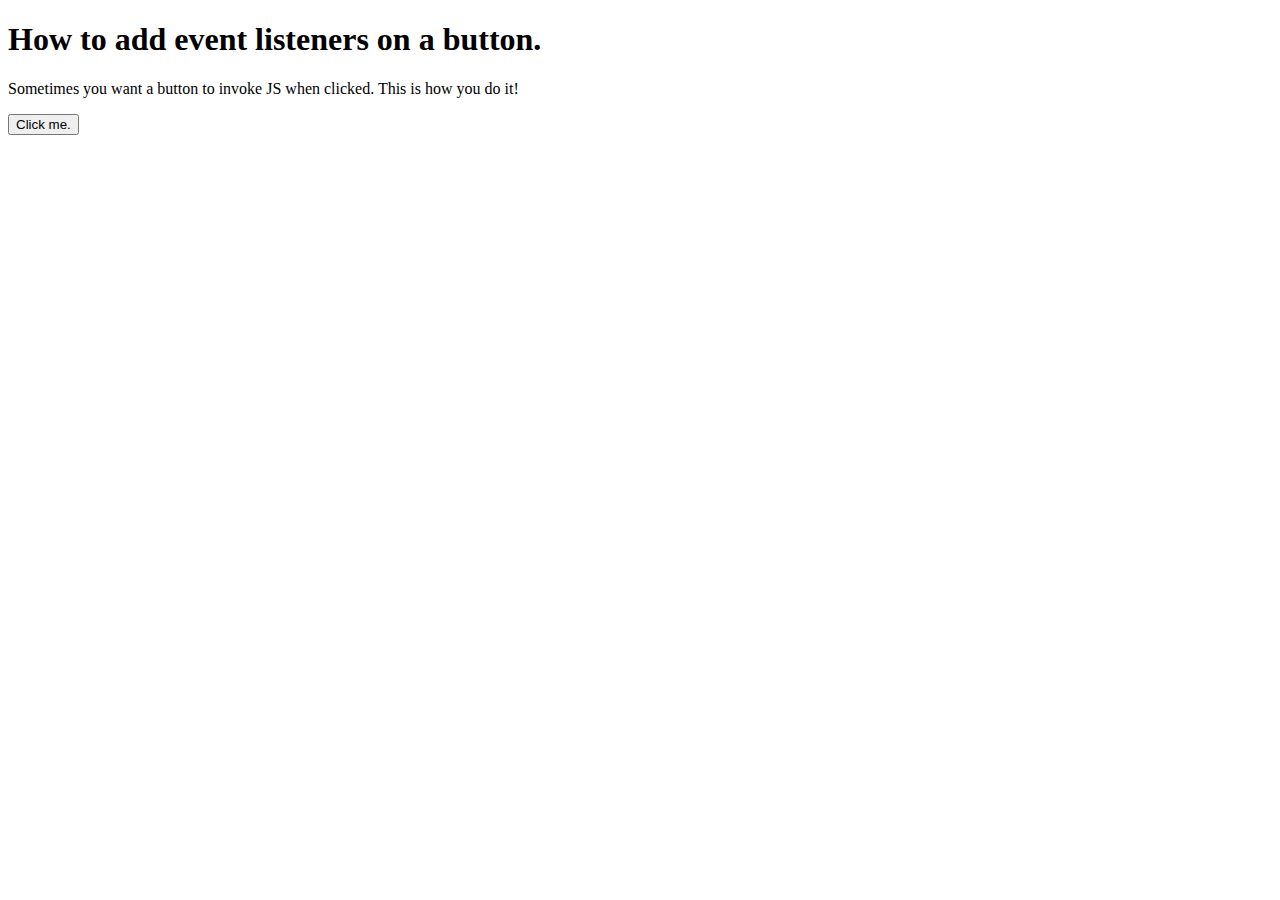
<file: buttons-1.html>
<!DOCTYPE html>
<html lang="en">
<head>
    <meta charset="UTF-8">
    <meta name="viewport" content="width=device-width, initial-scale=1.0">
    <title>Button Demo</title>
</head>
<body>
    <h1>How to add event listeners on a button.</h1>
    <p id="myText">Sometimes you want a button to invoke JS when clicked. This is how you do it!</p>
    <!-- 1. Add an id on the button -->
    <button id="button1">Click me.</button>

    <!-- 2. include the JS file at the bottom of the page -->
    <script src="buttons-1.js"></script>
</body>
</html>
</file>
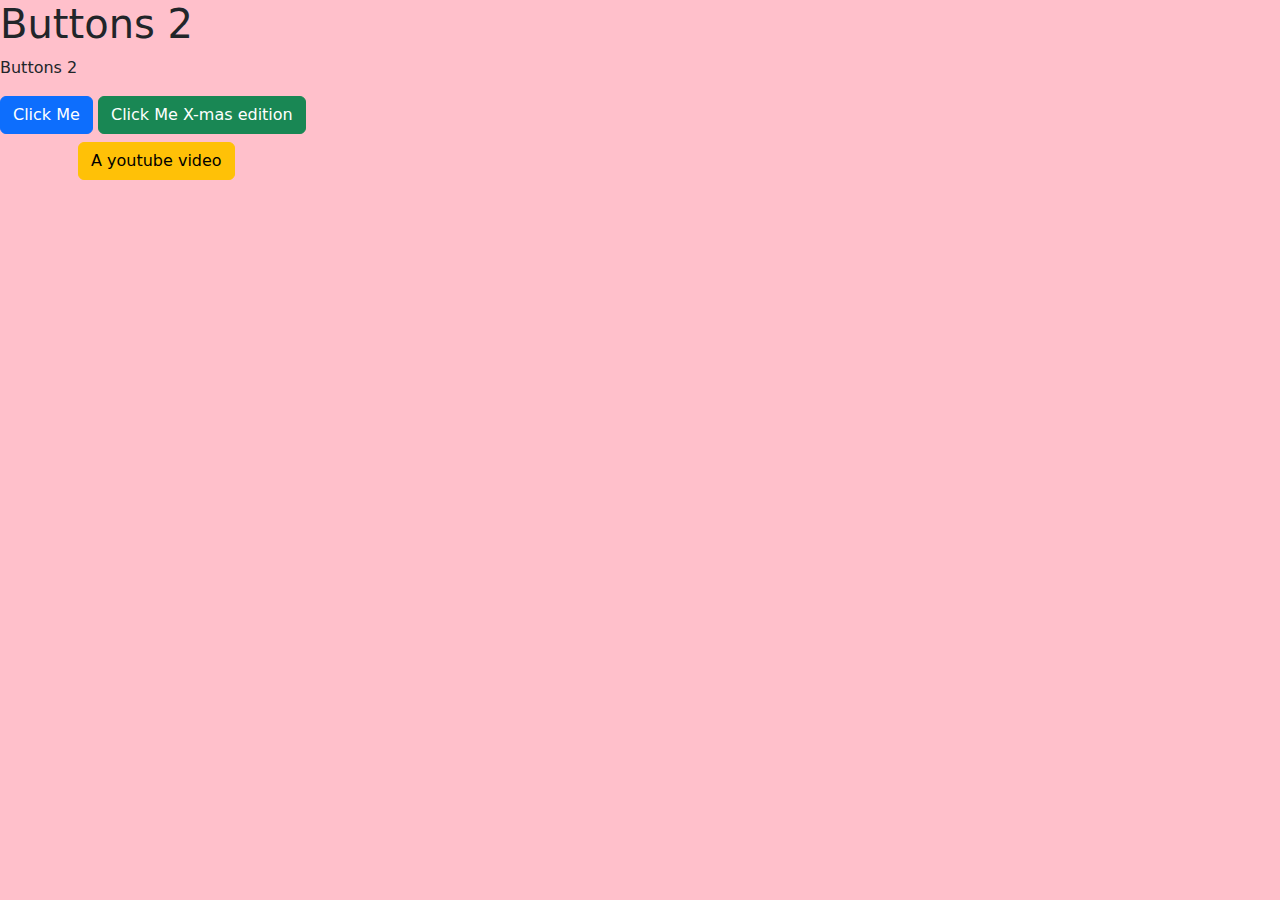
<file: buttons-2.html>
<!DOCTYPE html>
<html lang="en">
<head>
    <meta charset="UTF-8">
    <meta name="viewport" content="width=device-width, initial-scale=1.0">
    <title>Buttons 2</title>
    <link href="https://cdn.jsdelivr.net/npm/bootstrap@5.3.3/dist/css/bootstrap.min.css" rel="stylesheet" integrity="sha384-QWTKZyjpPEjISv5WaRU9OFeRpok6YctnYmDr5pNlyT2bRjXh0JMhjY6hW+ALEwIH" crossorigin="anonymous">
</head>
<body>
    
    <h1>Buttons 2</h1>
    <p id="myText2">Buttons 2</p>
    <button class="btn btn-primary" id="myButton2">Click Me</button>
    <button class="btn btn-success" id="myButton3">Click Me X-mas edition</button>
    
    <div class="container p-2">
        <!-- Bootstrap example -->
        <a class="btn btn-warning" href="https://youtu.be/SYlssUD5fBk?feature=shared">A youtube video</a>
    </div>
    <script src="https://cdn.jsdelivr.net/npm/bootstrap@5.3.3/dist/js/bootstrap.bundle.min.js" integrity="sha384-YvpcrYf0tY3lHB60NNkmXc5s9fDVZLESaAA55NDzOxhy9GkcIdslK1eN7N6jIeHz" crossorigin="anonymous"></script>
    <script src="buttons-2.js"></script>
</body>
</html>
</file>
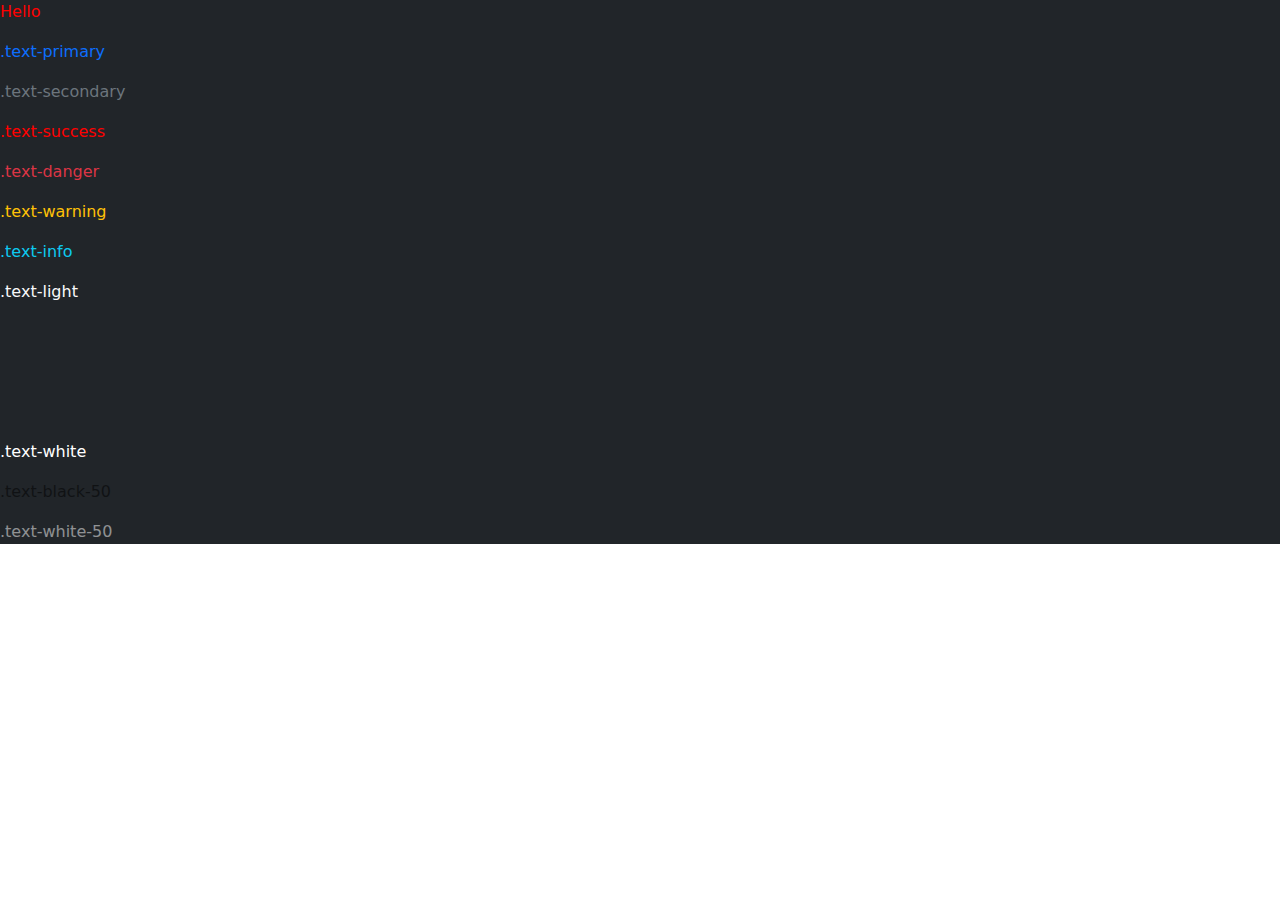
<file: colors.html>
<!DOCTYPE html>
<html lang="en">

<head>
    <meta charset="UTF-8">
    <meta name="viewport" content="width=device-width, initial-scale=1.0">
    <title>Colors</title>
    <link href="https://cdn.jsdelivr.net/npm/bootstrap@5.3.3/dist/css/bootstrap.min.css" rel="stylesheet"
        integrity="sha384-QWTKZyjpPEjISv5WaRU9OFeRpok6YctnYmDr5pNlyT2bRjXh0JMhjY6hW+ALEwIH" crossorigin="anonymous">
    <link rel="stylesheet" href="./colors.css">
    <style>
        :root {
            --bs-success: red;
            --bs-success-rgb: 255, 0, 0;
        }
    </style>
</head>

<body>
    <div class="text-success bg-dark">
        <p>Hello</p>
        <p class="text-primary">.text-primary</p>
        <p class="text-secondary">.text-secondary</p>
        <p class="text-success bg-dark">.text-success</p>
        <p class="text-danger">.text-danger</p>
        <p class="text-warning bg-dark">.text-warning</p>
        <p class="text-info bg-dark">.text-info</p>
        <p class="text-light bg-dark">.text-light</p>
        <p class="text-dark">.text-dark</p>
        <p class="text-body">.text-body</p>
        <p class="text-muted">.text-muted</p>
        <p class="text-white bg-dark">.text-white</p>
        <p class="text-black-50">.text-black-50</p>
        <p class="text-white-50 bg-dark">.text-white-50</p>
    </div>
</body>

</html>
</file>
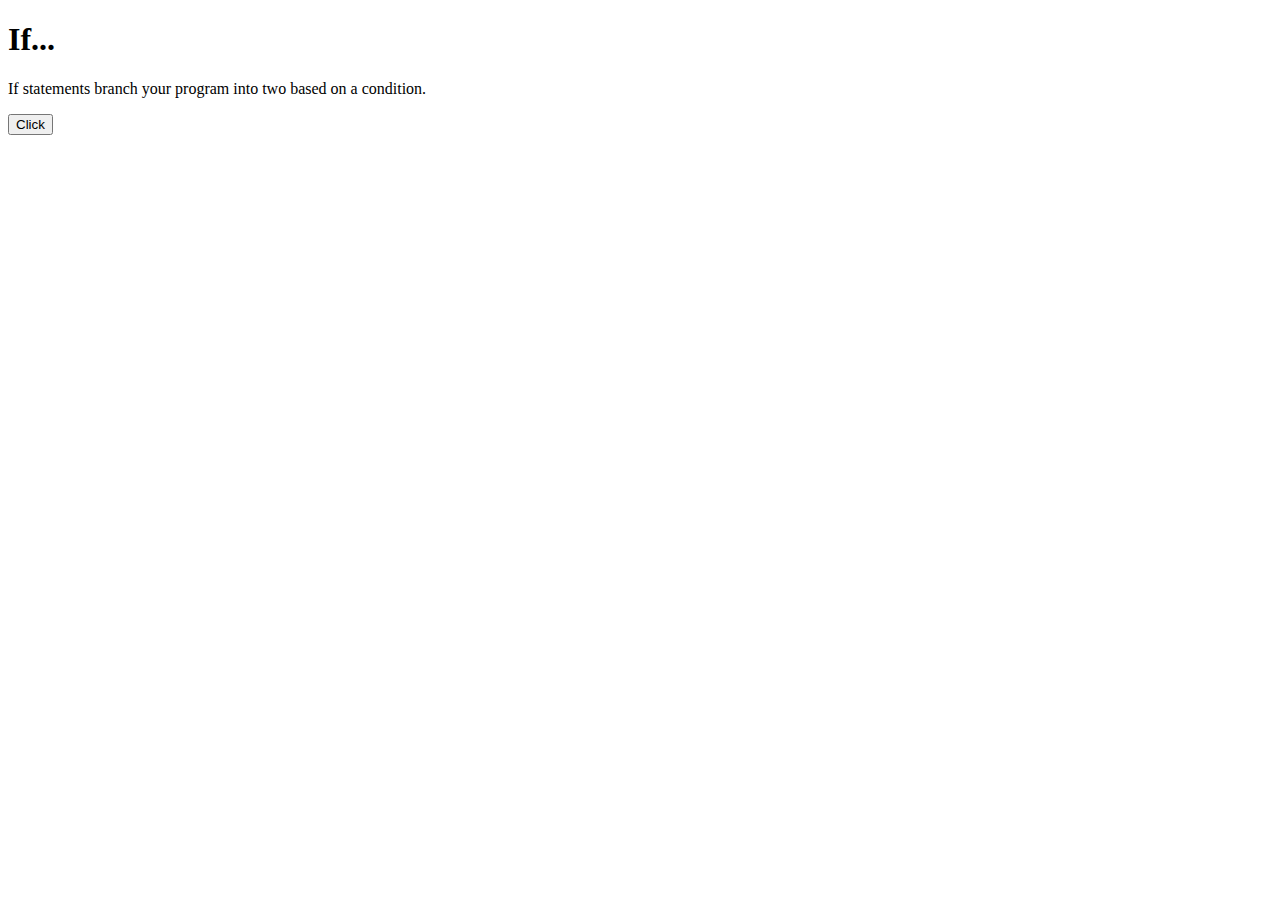
<file: conditional-if.html>
<!DOCTYPE html>
<html lang="en">
<head>
    <meta charset="UTF-8">
    <meta name="viewport" content="width=device-width, initial-scale=1.0">
    <title>If Statements</title>
</head>
<body>
    <h1>If...</h1>
    <p id="myText"> If statements branch your program into two based on a condition.</p>
    <button id="if1">Click</button>
    
    <script src="conditional-if.js"></script>
</body>
</html>
</file>
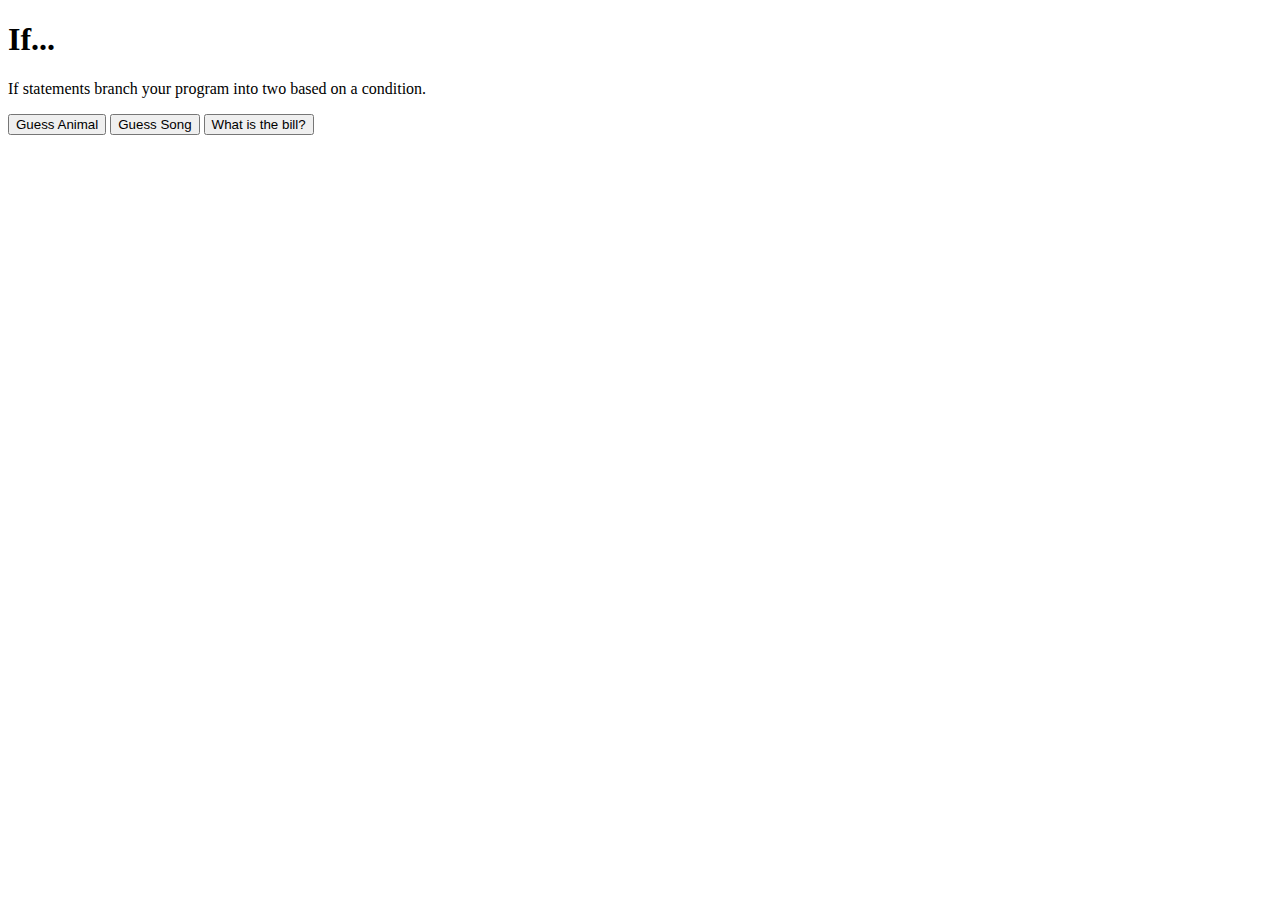
<file: functions-with-return.html>
<!DOCTYPE html>
<html lang="en">
<head>
    <meta charset="UTF-8">
    <meta name="viewport" content="width=device-width, initial-scale=1.0">
    <title>If Statements</title>
</head>
<body>
    <h1>If...</h1>
    <p id="myText"> If statements branch your program into two based on a condition.</p>
    <button id="if1">Guess Animal</button>
    <button id="if2">Guess Song</button>
    <button id="tipsButton">What is the bill?</button>
    
    <script src="functions-with-return.js"></script>
</body>
</html>
</file>
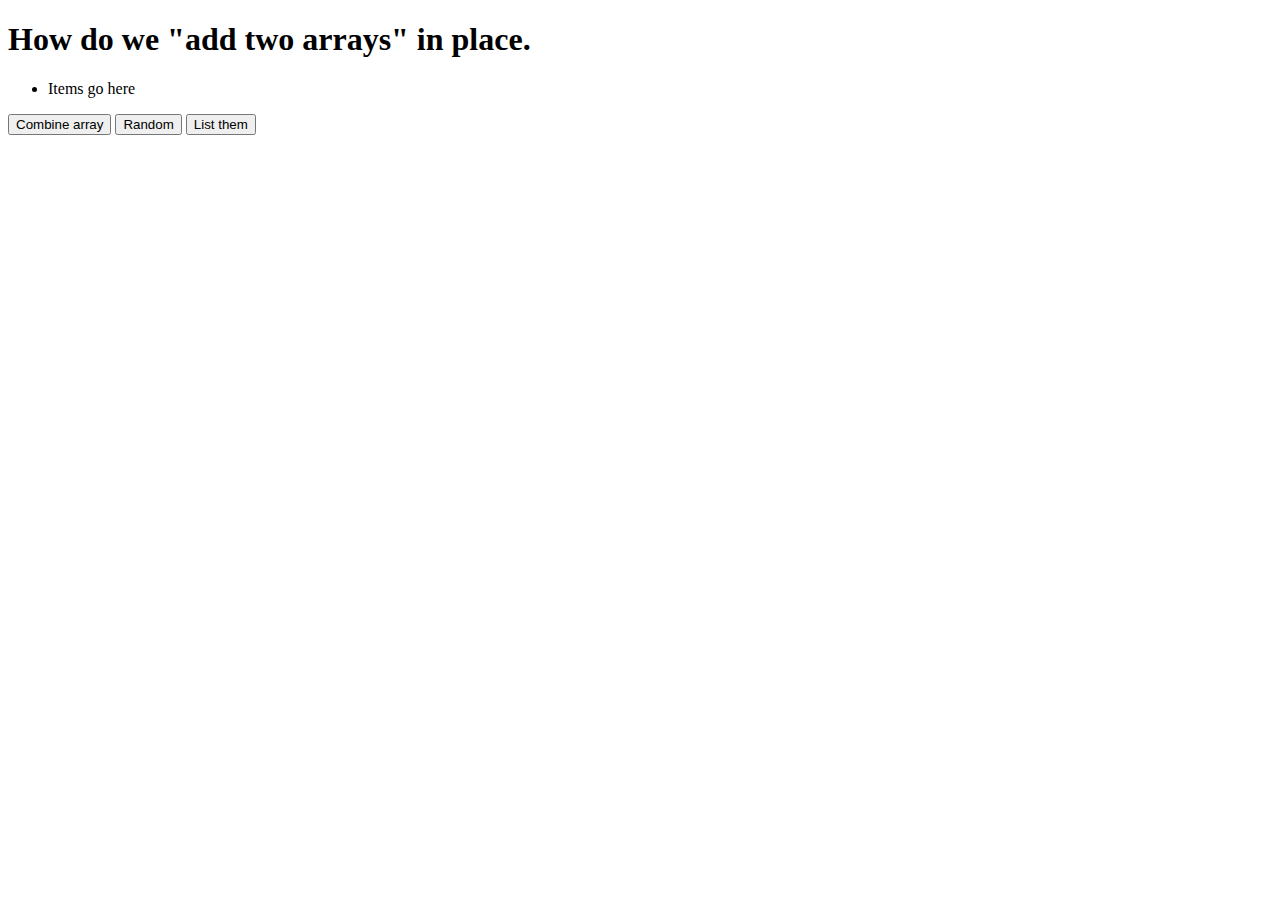
<file: push-on-array.html>
<!DOCTYPE html>
<html lang="en">
<head>
    <meta charset="UTF-8">
    <meta name="viewport" content="width=device-width, initial-scale=1.0">
    <title>Array Demo (Push)</title>
</head>
<body>
    <h1>How do we "add two arrays" in place.</h1>
    
    <ul id="animalList">
        <li>Items go here</li>
    </ul>

    <button id="pushArray">Combine array</button>
    <button id="randomButton">Random</button>
    <button id="createListButton">List them</button>
    <script src="push-on-array.js"></script>
</body>
</html>
</file>
<file: colors.css>
:root,
[data-bs-theme=light] {
  --bs-blue: #0d6efd;
  --bs-indigo: #6610f2;
  --bs-purple: #6f42c1;
  --bs-pink: #d63384;
  --bs-red: #dc3545;
  --bs-orange: #fd7e14;
  --bs-yellow: #ffc107;
  --bs-green: #198754;
  --bs-teal: #20c997;
  --bs-cyan: #0dcaf0;
  --bs-black: #000;
  --bs-white: #fff;
  --bs-gray: #6c757d;
  --bs-gray-dark: #343a40;
  --bs-gray-100: #f8f9fa;
  --bs-gray-200: #e9ecef;
  --bs-gray-300: #dee2e6;
  --bs-gray-400: #ced4da;
  --bs-gray-500: #adb5bd;
  --bs-gray-600: #6c757d;
  --bs-gray-700: #495057;
  --bs-gray-800: #343a40;
  --bs-gray-900: #212529;
  --bs-primary: #0d6efd;
  --bs-secondary: #6c757d;
  --bs-success: #198754;
  --bs-info: #0dcaf0;
  --bs-warning: #ffc107;
  --bs-danger: #dc3545;
  --bs-light: #f8f9fa;
  --bs-dark: #212529;
  --bs-primary-rgb: 13, 110, 253;
  --bs-secondary-rgb: 108, 117, 125;
  --bs-success-rgb: 25, 135, 84;
  --bs-info-rgb: 13, 202, 240;
  --bs-warning-rgb: 255, 193, 7;
  --bs-danger-rgb: 220, 53, 69;
  --bs-light-rgb: 248, 249, 250;
  --bs-dark-rgb: 33, 37, 41;
  --bs-primary-text-emphasis: #052c65;
  --bs-secondary-text-emphasis: #2b2f32;
  --bs-success-text-emphasis: #0a3622;
  --bs-info-text-emphasis: #055160;
  --bs-warning-text-emphasis: #664d03;
  --bs-danger-text-emphasis: #58151c;
  --bs-light-text-emphasis: #495057;
  --bs-dark-text-emphasis: #495057;
  --bs-primary-bg-subtle: #cfe2ff;
  --bs-secondary-bg-subtle: #e2e3e5;
  --bs-success-bg-subtle: #d1e7dd;
  --bs-info-bg-subtle: #cff4fc;
  --bs-warning-bg-subtle: #fff3cd;
  --bs-danger-bg-subtle: #f8d7da;
  --bs-light-bg-subtle: #fcfcfd;
  --bs-dark-bg-subtle: #ced4da;
  --bs-primary-border-subtle: #9ec5fe;
  --bs-secondary-border-subtle: #c4c8cb;
  --bs-success-border-subtle: #a3cfbb;
  --bs-info-border-subtle: #9eeaf9;
  --bs-warning-border-subtle: #ffe69c;
  --bs-danger-border-subtle: #f1aeb5;
  --bs-light-border-subtle: #e9ecef;
  --bs-dark-border-subtle: #adb5bd;
  --bs-white-rgb: 255, 255, 255;
  --bs-black-rgb: 0, 0, 0;
  --bs-font-sans-serif: system-ui, -apple-system, "Segoe UI", Roboto, "Helvetica Neue", "Noto Sans", "Liberation Sans", Arial, sans-serif, "Apple Color Emoji", "Segoe UI Emoji", "Segoe UI Symbol", "Noto Color Emoji";
  --bs-font-monospace: SFMono-Regular, Menlo, Monaco, Consolas, "Liberation Mono", "Courier New", monospace;
  --bs-gradient: linear-gradient(180deg, rgba(255, 255, 255, 0.15), rgba(255, 255, 255, 0));
  --bs-body-font-family: var(--bs-font-sans-serif);
  --bs-body-font-size: 1rem;
  --bs-body-font-weight: 400;
  --bs-body-line-height: 1.5;
  --bs-body-color: #212529;
  --bs-body-color-rgb: 33, 37, 41;
  --bs-body-bg: #fff;
  --bs-body-bg-rgb: 255, 255, 255;
  --bs-emphasis-color: #000;
  --bs-emphasis-color-rgb: 0, 0, 0;
  --bs-secondary-color: rgba(33, 37, 41, 0.75);
  --bs-secondary-color-rgb: 33, 37, 41;
  --bs-secondary-bg: #e9ecef;
  --bs-secondary-bg-rgb: 233, 236, 239;
  --bs-tertiary-color: rgba(33, 37, 41, 0.5);
  --bs-tertiary-color-rgb: 33, 37, 41;
  --bs-tertiary-bg: #f8f9fa;
  --bs-tertiary-bg-rgb: 248, 249, 250;
  --bs-heading-color: inherit;
  --bs-link-color: #0d6efd;
  --bs-link-color-rgb: 13, 110, 253;
  --bs-link-decoration: underline;
  --bs-link-hover-color: #0a58ca;
  --bs-link-hover-color-rgb: 10, 88, 202;
  --bs-code-color: #d63384;
  --bs-highlight-color: #212529;
  --bs-highlight-bg: #fff3cd;
  --bs-border-width: 1px;
  --bs-border-style: solid;
  --bs-border-color: #dee2e6;
  --bs-border-color-translucent: rgba(0, 0, 0, 0.175);
  --bs-border-radius: 0.375rem;
  --bs-border-radius-sm: 0.25rem;
  --bs-border-radius-lg: 0.5rem;
  --bs-border-radius-xl: 1rem;
  --bs-border-radius-xxl: 2rem;
  --bs-border-radius-2xl: var(--bs-border-radius-xxl);
  --bs-border-radius-pill: 50rem;
  --bs-box-shadow: 0 0.5rem 1rem rgba(0, 0, 0, 0.15);
  --bs-box-shadow-sm: 0 0.125rem 0.25rem rgba(0, 0, 0, 0.075);
  --bs-box-shadow-lg: 0 1rem 3rem rgba(0, 0, 0, 0.175);
  --bs-box-shadow-inset: inset 0 1px 2px rgba(0, 0, 0, 0.075);
  --bs-focus-ring-width: 0.25rem;
  --bs-focus-ring-opacity: 0.25;
  --bs-focus-ring-color: rgba(13, 110, 253, 0.25);
  --bs-form-valid-color: #198754;
  --bs-form-valid-border-color: #198754;
  --bs-form-invalid-color: #dc3545;
  --bs-form-invalid-border-color: #dc3545;
}
</file>
